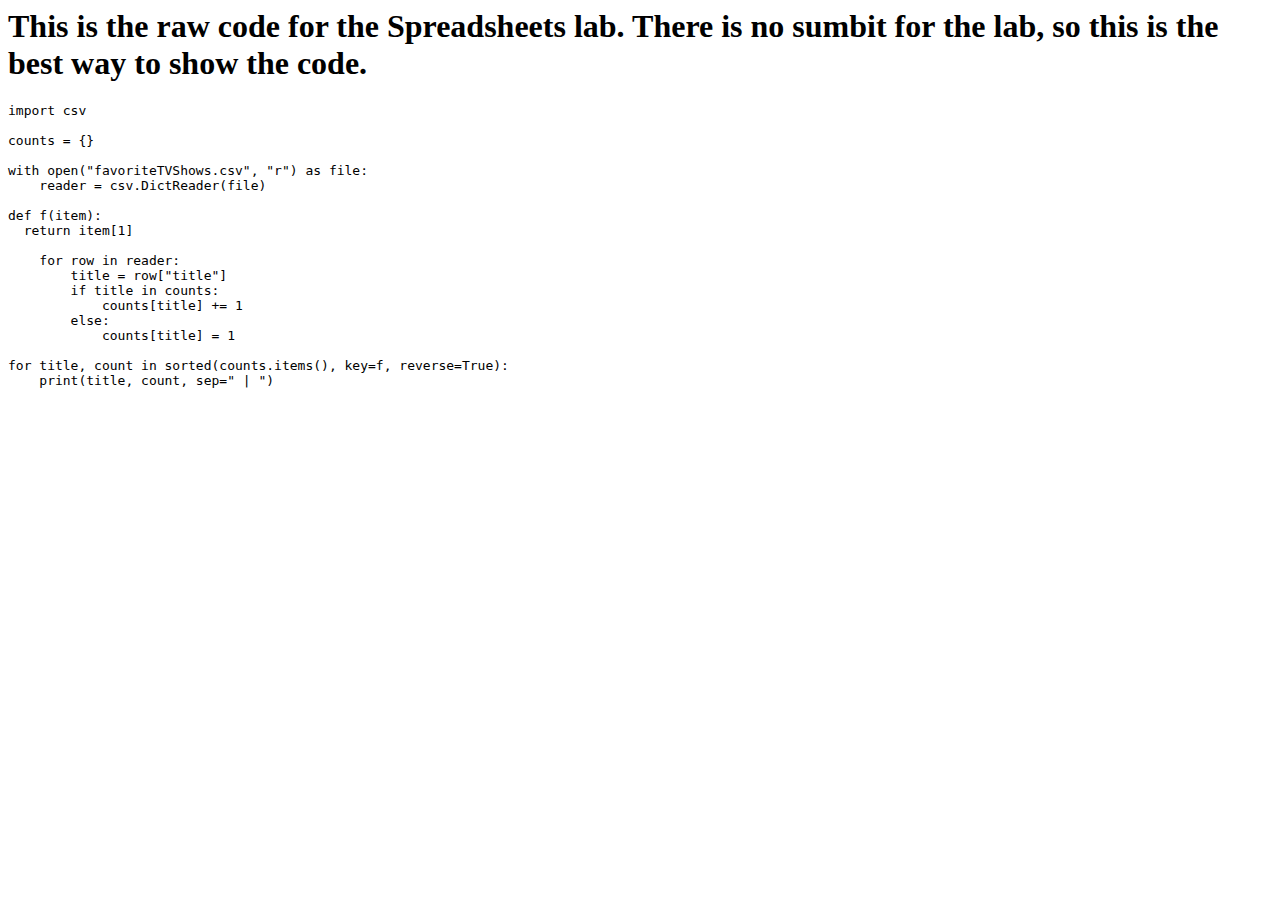
<file: views/spreadsheets.html>
<html lang="en">
  <head>
    <title>Python</title>
  </head>
  <h1>
    This is the raw code for the Spreadsheets lab. There is no sumbit for the
    lab, so this is the best way to show the code.
  </h1>
  <body>
    <pre>
import csv

counts = {}

with open("favoriteTVShows.csv", "r") as file:
    reader = csv.DictReader(file)

def f(item):
  return item[1]    
    
    for row in reader:
        title = row["title"]
        if title in counts:
            counts[title] += 1
        else:
            counts[title] = 1 
            
for title, count in sorted(counts.items(), key=f, reverse=True):
    print(title, count, sep=" | ") 
  </pre>
  </body>
</html>
</file>
